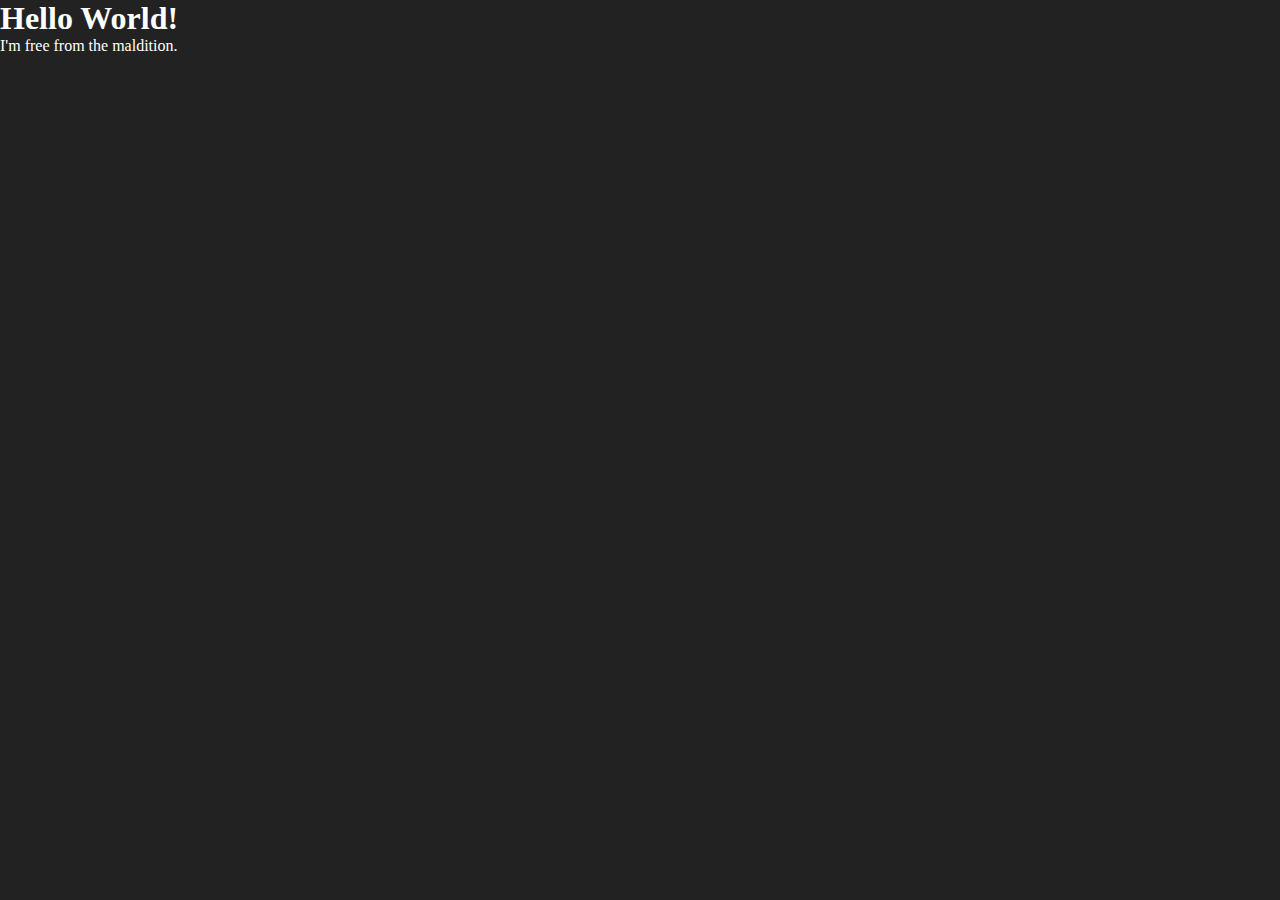
<file: class-1/index.html>
<!DOCTYPE html>
<html lang="en">
<head>
    <meta charset="UTF-8">
    <meta http-equiv="X-UA-Compatible" content="IE=edge">
    <meta name="viewport" content="width=device-width, initial-scale=1.0">
    <link rel="stylesheet" href="./style.css">
    <title>Class 1</title>
</head>
<body>
    <h1>Hello World!</h1>
    <p>I'm free from the maldition.</p>
    <script src="./script.js"></script>
</body>
</html>
</file>
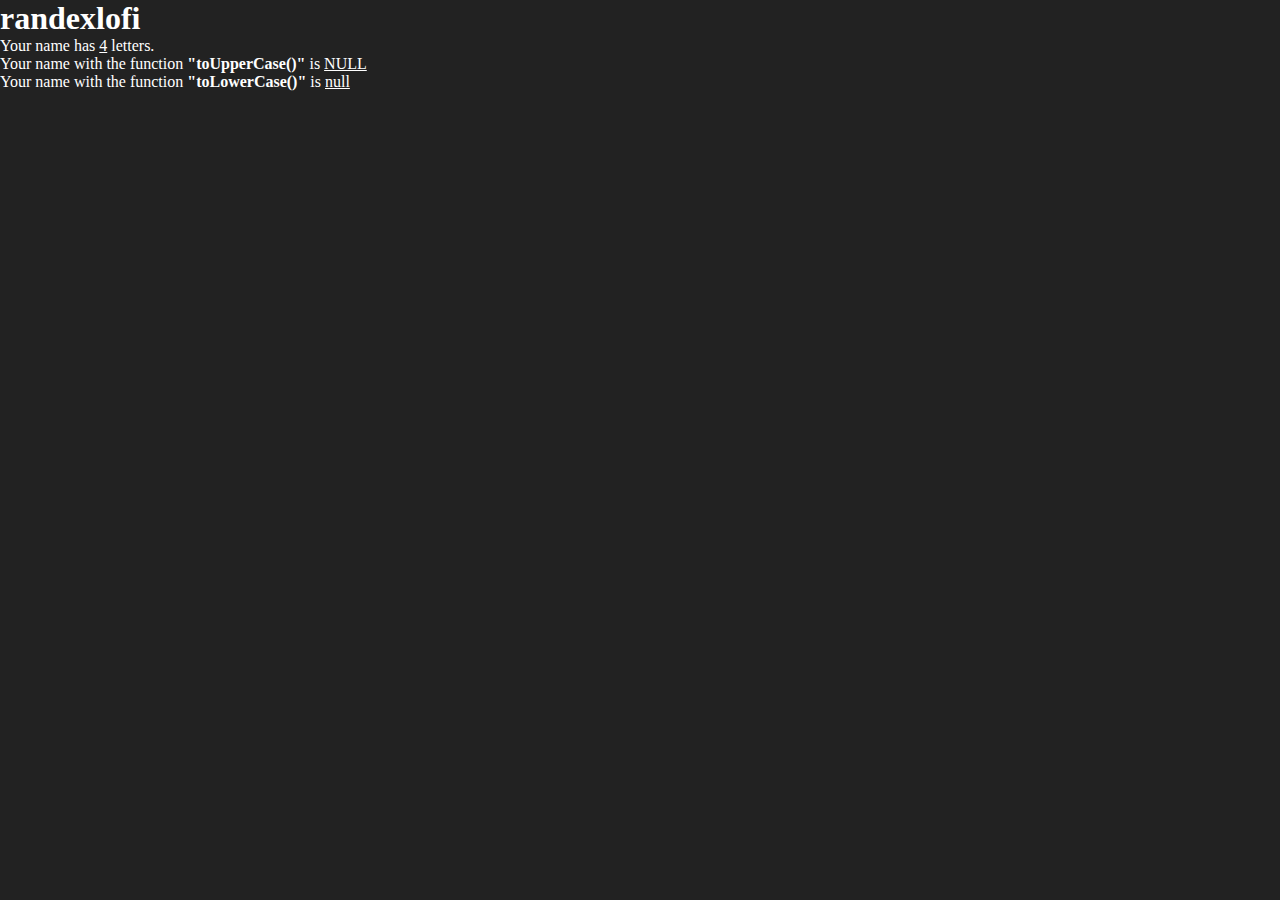
<file: class-2/index.html>
<!DOCTYPE html>
<html lang="en">
<head>
    <meta charset="UTF-8">
    <meta http-equiv="X-UA-Compatible" content="IE=edge">
    <meta name="viewport" content="width=device-width, initial-scale=1.0">
    <link rel="stylesheet" href="./style.css">
    <title>Class 2</title>
</head>
<body>
    <h1>randexlofi</h1>
    
    <script src="./script.js"></script>
</body>
</html>
</file>
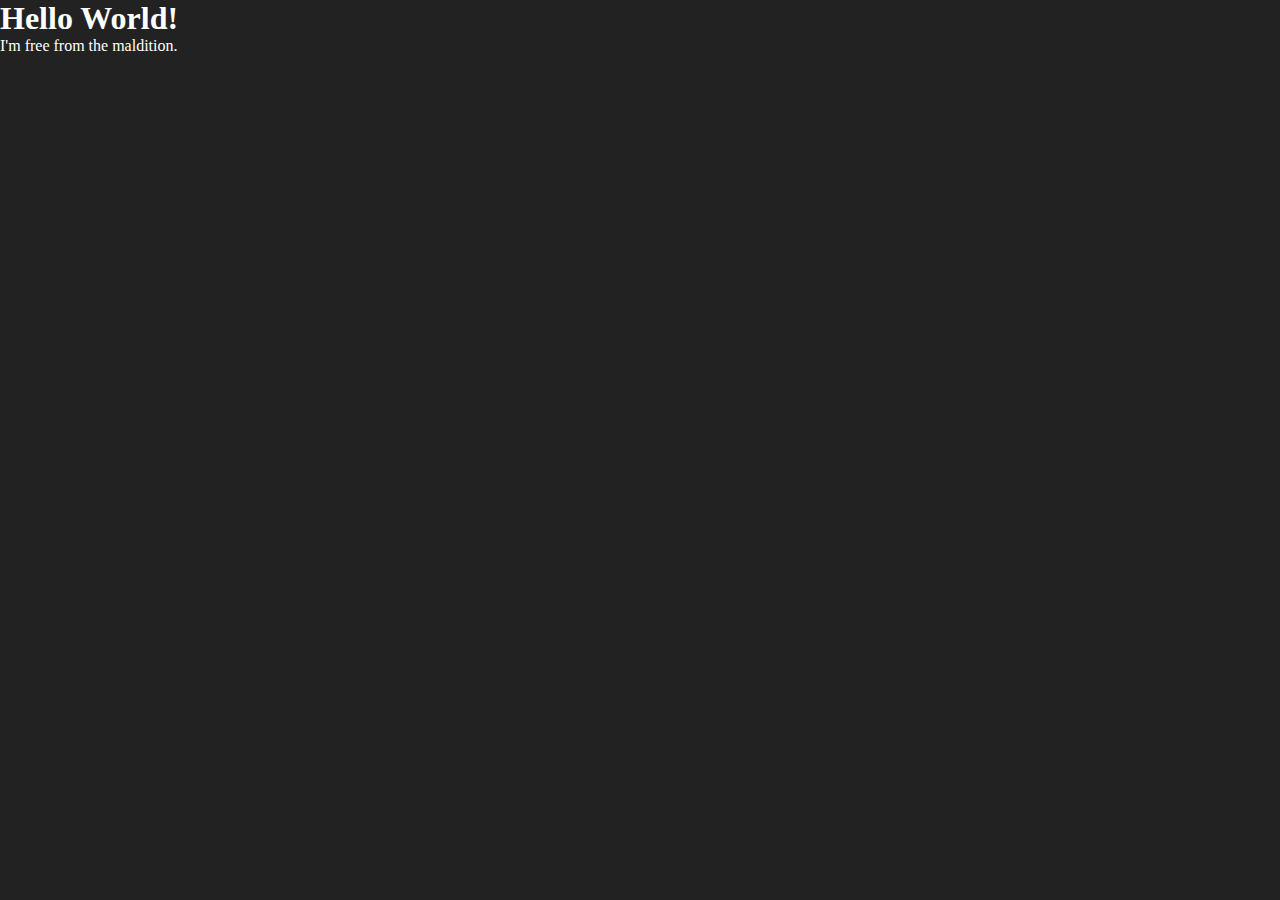
<file: exercise-1/index.html>
<!DOCTYPE html>
<html lang="en">
<head>
    <meta charset="UTF-8">
    <meta http-equiv="X-UA-Compatible" content="IE=edge">
    <meta name="viewport" content="width=device-width, initial-scale=1.0">
    <link rel="stylesheet" href="./style.css">
    <title>Exercise 1</title>
</head>
<body>
    <h1>Hello World!</h1>
    <p>I'm free from the maldition.</p>
    <script src="./script.js"></script>
</body>
</html>
</file>
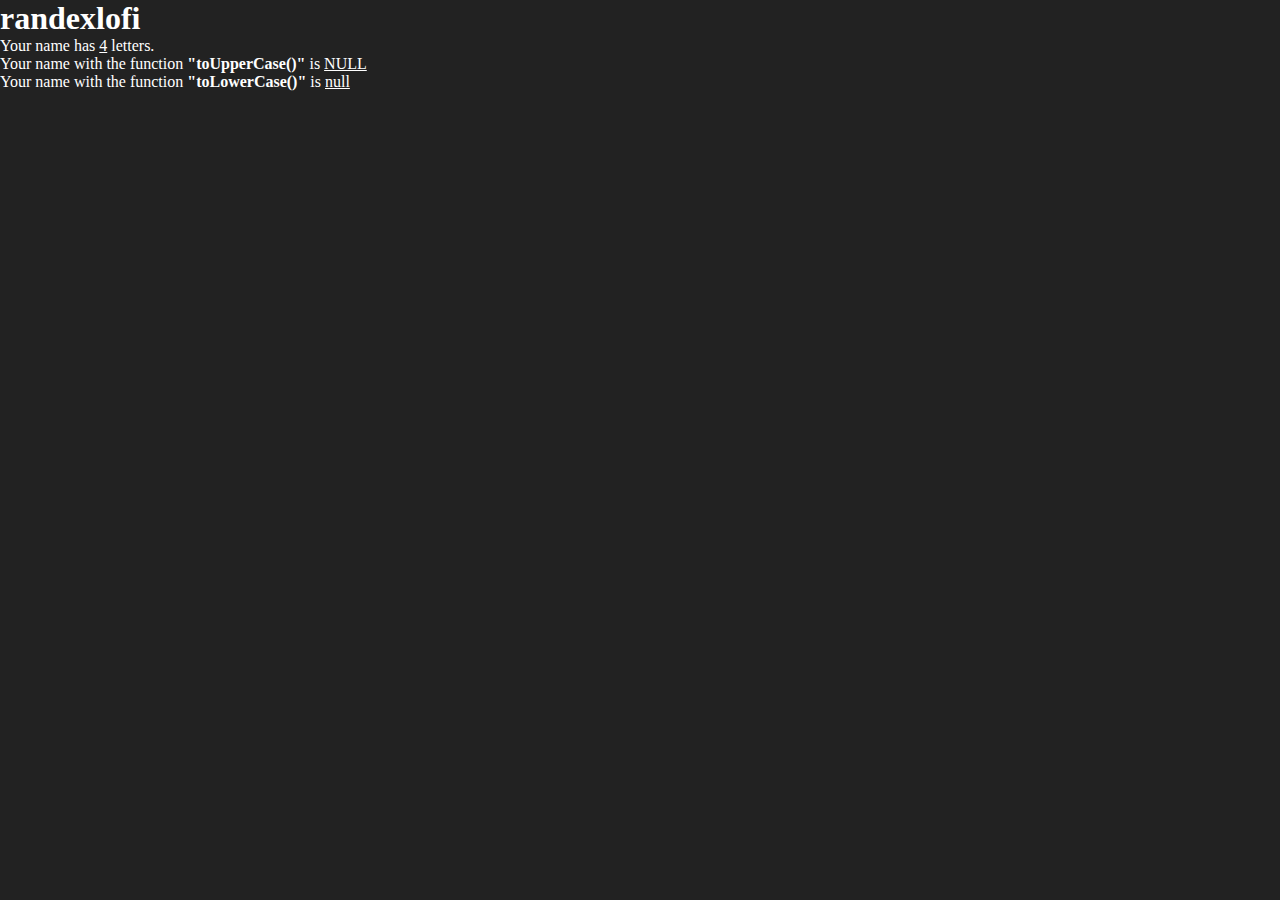
<file: exercise-2/index.html>
<!DOCTYPE html>
<html lang="en">
<head>
    <meta charset="UTF-8">
    <meta http-equiv="X-UA-Compatible" content="IE=edge">
    <meta name="viewport" content="width=device-width, initial-scale=1.0">
    <link rel="stylesheet" href="./style.css">
    <title>Exercise 2</title>
</head>
<body>
    <h1>randexlofi</h1>
    
    <script src="./script.js"></script>
</body>
</html>
</file>
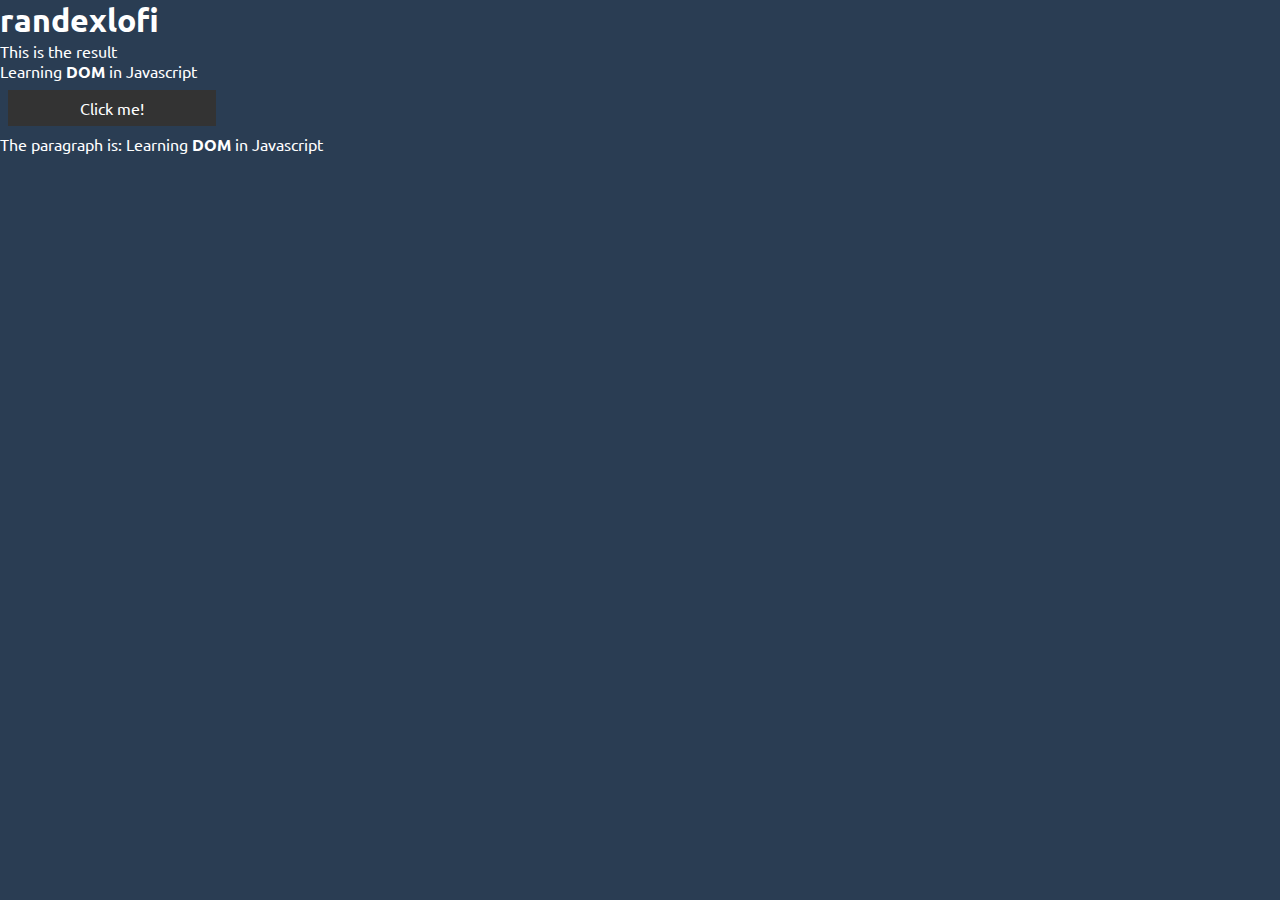
<file: exercise-3/index.html>
<!DOCTYPE html>
<html lang="en">
<head>
    <meta charset="UTF-8">
    <meta http-equiv="X-UA-Compatible" content="IE=edge">
    <meta name="viewport" content="width=device-width, initial-scale=1.0">
    <link rel="stylesheet" href="./style.css">
    <title>Exercise 3</title>
</head>
<body>
    <h1>randexlofi</h1>
    
    <p>This is the result</p>
    <p>Learning <b>DOM</b> in Javascript</p>

    <div id="msg">
        Click me!
    </div>

    <script src="./script.js"></script>
</body>
</html>
</file>
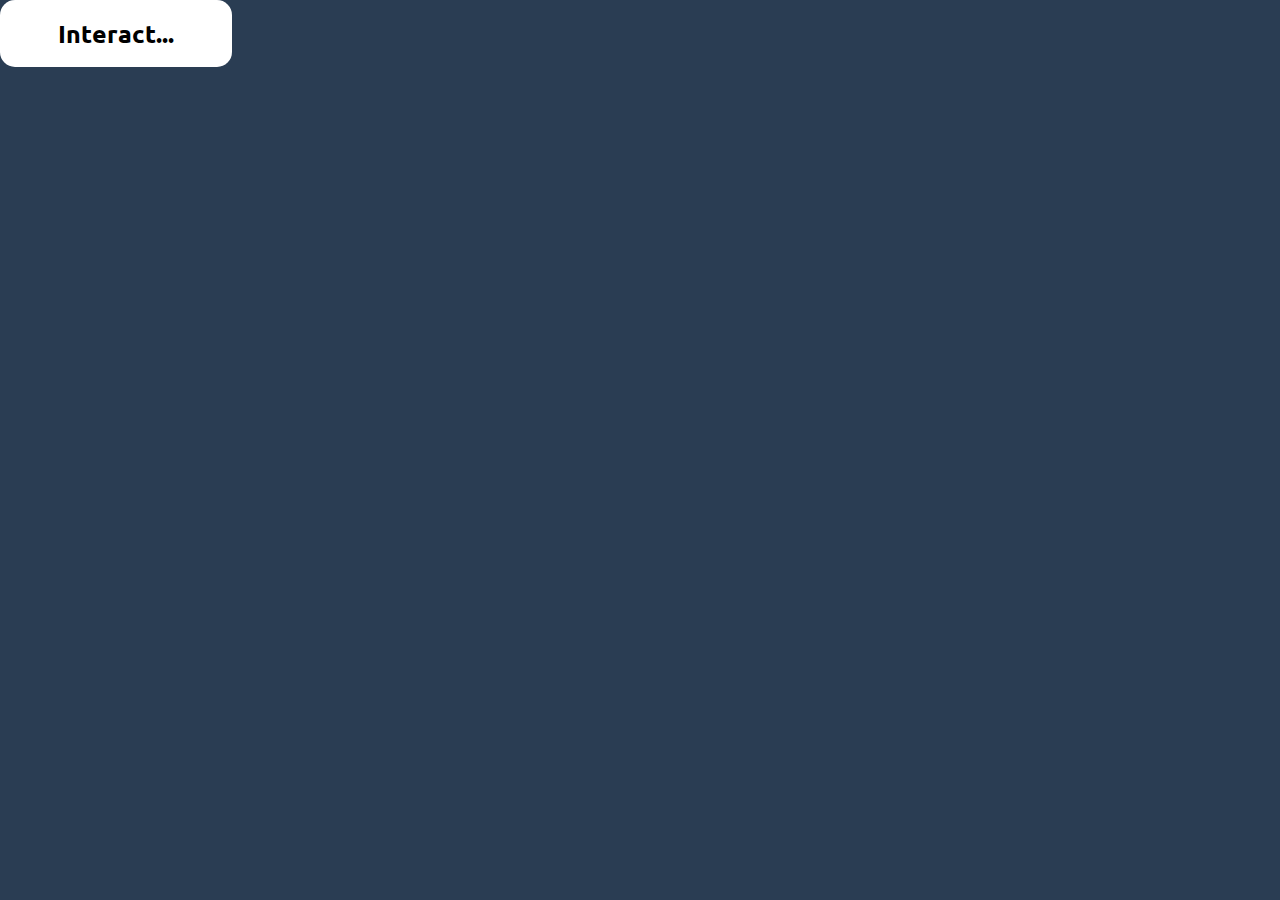
<file: exercise-4/index.html>
<!DOCTYPE html>
<html lang="en">
<head>
    <meta charset="UTF-8">
    <meta http-equiv="X-UA-Compatible" content="IE=edge">
    <meta name="viewport" content="width=device-width, initial-scale=1.0">
    <link rel="stylesheet" href="./style.css">
    <title>Exercise 4</title>
</head>
<body>
    <div id="area">
        Interact...
    </div>

    <script src="./script.js"></script>
</body>
</html>
</file>
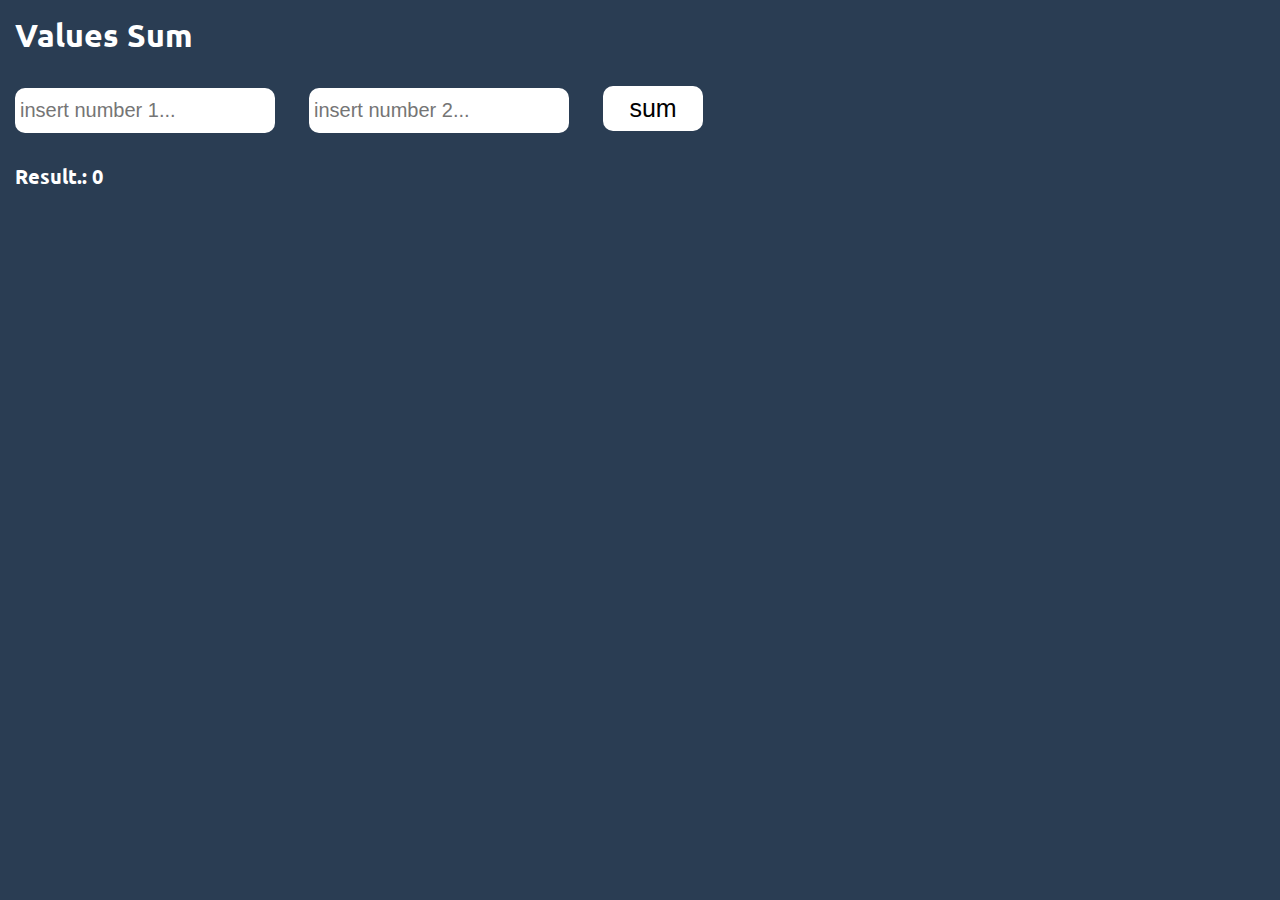
<file: exercise-5/index.html>
<!DOCTYPE html>
<html lang="en">
<head>
    <meta charset="UTF-8">
    <meta http-equiv="X-UA-Compatible" content="IE=edge">
    <meta name="viewport" content="width=device-width, initial-scale=1.0">
    <link rel="stylesheet" href="./style.css">
    <title>Exercise 5</title>
</head>
<body>
    <h1>Values Sum</h1>
    <input type="number" name="num1" id="num1" placeholder="insert number 1...">
    <input type="number" name="num2" id="num2" placeholder="insert number 2...">
    <input type="button" value="sum" id="sum">
    <div id="res">
        Result.: 0
    </div>

    <script src="./script.js"></script>
</body>
</html>
</file>
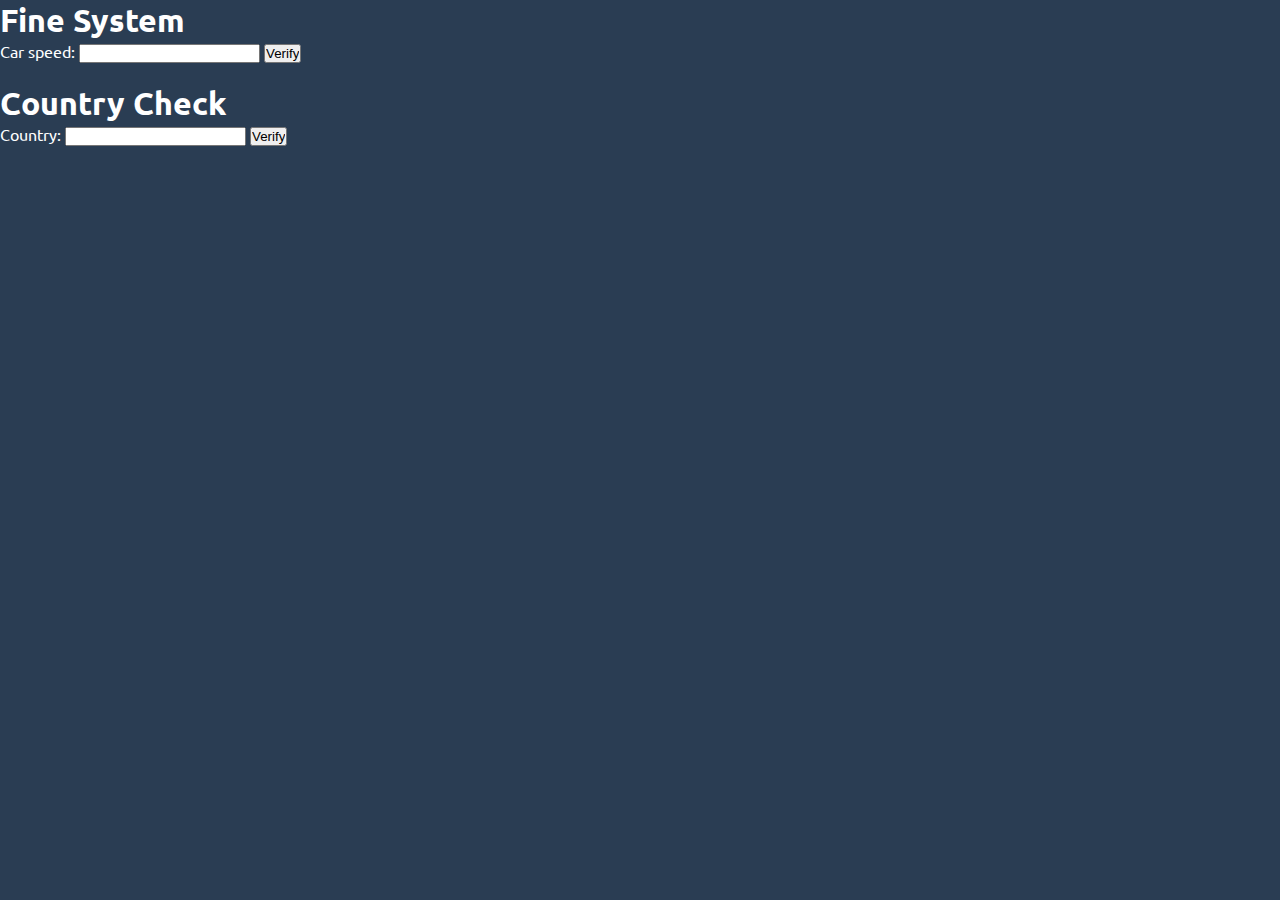
<file: exercise-6/index.html>
<!DOCTYPE html>
<html lang="en">
<head>
    <meta charset="UTF-8">
    <meta http-equiv="X-UA-Compatible" content="IE=edge">
    <meta name="viewport" content="width=device-width, initial-scale=1.0">
    <link rel="stylesheet" href="./style.css">
    <title>Exercise 5</title>
</head>
<body>
    <h1>Fine System</h1>
    Car speed: <input type="number" name="txtvel" id="txtvel">
    <input type="button" value="Verify" id="calculate">
    <div id="res"></div>
    
    <br>

    <h1>Country Check</h1>
    Country: <input type="text" name="txtcountry" id="txtcountry">
    <input type="button" value="Verify" id="verifyC">
    <div id="resC"></div>

    <script src="./script.js"></script>
</body>
</html>
</file>
<file: class-1/style.css>
*{
    padding: 0;
    margin: 0;
}

body{
    background-color: #222;
    color: #fff;
}
</file>
<file: class-2/style.css>
*{
    padding: 0;
    margin: 0;
}

body{
    background-color: #222;
    color: #fff;
}
</file>
<file: exercise-1/style.css>
*{
    padding: 0;
    margin: 0;
}

body{
    background-color: #222;
    color: #fff;
}
</file>
<file: exercise-2/style.css>
*{
    padding: 0;
    margin: 0;
}

body{
    background-color: #222;
    color: #fff;
}
</file>
<file: exercise-3/style.css>
@import url('https://fonts.googleapis.com/css2?family=Ubuntu&display=swap');

*{
    padding: 0;
    margin: 0;
}

body{
    background-color: #2a3d53;
    color: #ffffff;
    font-family: 'Ubuntu', sans-serif;
}
</file>
<file: exercise-4/style.css>
@import url('https://fonts.googleapis.com/css2?family=Ubuntu&display=swap');

*{
    padding: 0;
    margin: 0;
}

body{
    background-color: #2a3d53;
    color: #ffffff;
    font-family: 'Ubuntu', sans-serif;
}

div#area{
    font-size: 25px;
    font-weight: bold;
    background-color: #fff;
    color: #000;
    border-radius: 15px;
    padding: 1rem;
    width: 200px;
    height: 35px;
    line-height: 35px;
    text-align: center;
}
</file>
<file: exercise-5/style.css>
@import url('https://fonts.googleapis.com/css2?family=Ubuntu&display=swap');

*{
    padding: 0;
    margin: 0;
}

body{
    background-color: #2a3d53;
    color: #ffffff;
    font-family: 'Ubuntu', sans-serif;
}

h1{
    margin: 15px;
}

input#num1, input#num2{
    font-size: 20px;
    border: none;
    border-radius: 10px;
    padding: 5px;
    margin: 15px;
    width: 250px;
    height: 35px;
    -webkit-appearance: none;
    -moz-appearance: textfield;
}

input#sum{
    font-size: 25px;
    border: none;
    border-radius: 10px;
    padding: 5px;
    margin: 15px;
    width: 100px;
    height: 45px;
    background-color: #fff;
}

input#sum:hover{
    background-color: #eee;
}

div#res{
    font-size: 20px;
    font-weight: bold;
    margin: 15px;
}
</file>
<file: exercise-6/style.css>
@import url('https://fonts.googleapis.com/css2?family=Ubuntu&display=swap');

*{
    padding: 0;
    margin: 0;
}

body{
    background-color: #2a3d53;
    color: #ffffff;
    font-family: 'Ubuntu', sans-serif;
}
</file>
